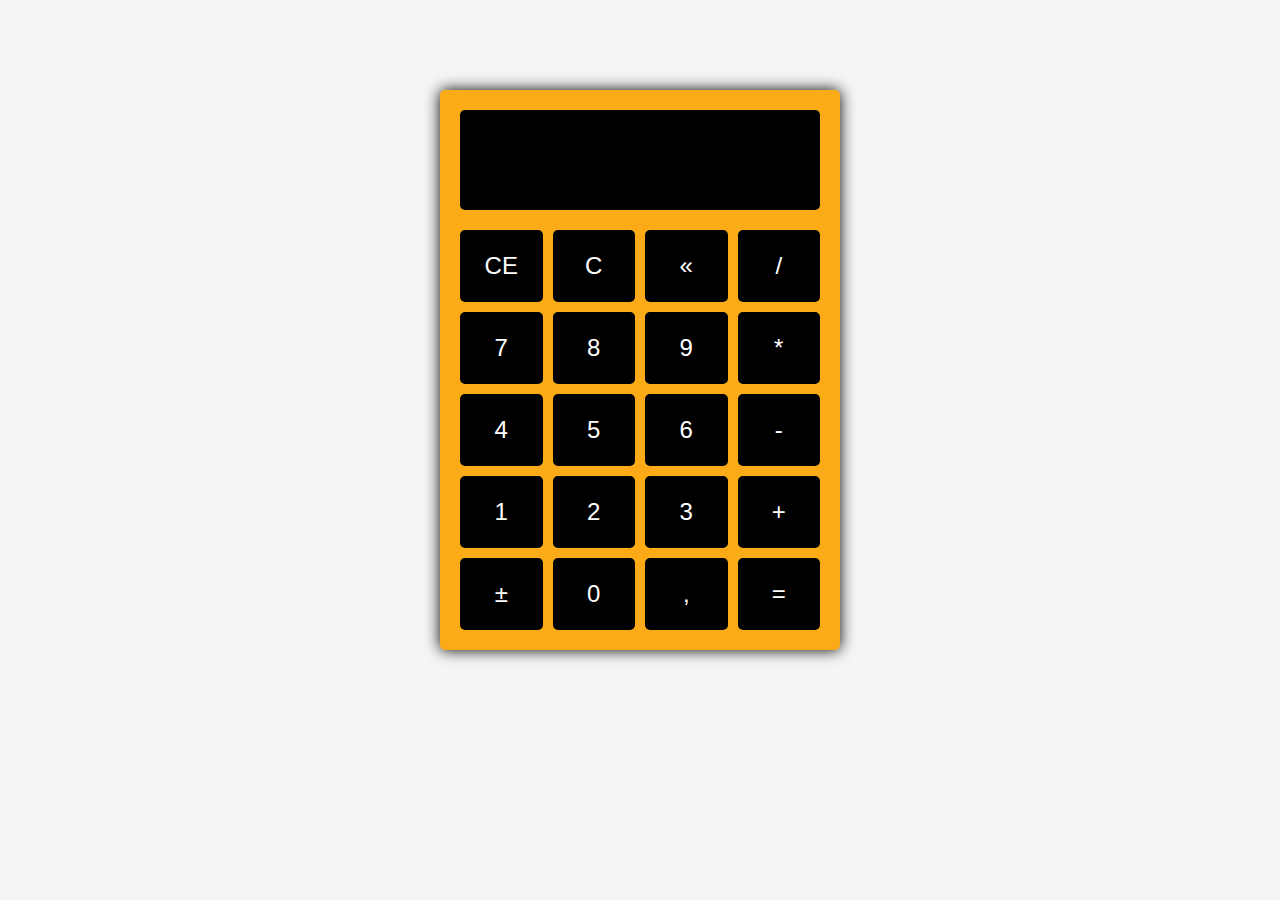
<file: Calculadora/index.html>
<!DOCTYPE html>
<html lang="en">
<head>
    <meta charset="UTF-8">
    <meta name="viewport" content="width=device-width, initial-scale=1.0">
    <link rel="stylesheet" href="./css/style.css">
    <title>calculadora</title>
</head>
<body>
    <div class="calculator">
        <div class="display" id="display"></div>
        <div class="calculator-buttons">
            <button id="limparDisplay">CE</button>
            <button id="limparCalculo">C</button>
            <button id="backspace">«</button>
            <button id="operadorDividir">/</button>
            <button id="tecla7">7</button>
            <button id="tecla8">8</button>
            <button id="tecla9">9</button>
            <button id="operadorMultiplicar">*</button>
            <button id="tecla4">4</button>
            <button id="tecla5">5</button>
            <button id="tecla6">6</button>
            <button id="operadorSubtrair">-</button>
            <button id="tecla1">1</button>
            <button id="tecla2">2</button>
            <button id="tecla3">3</button>
            <button id="operadorAdicionar">+</button>
            <button id="inverter">±</button>
            <button id="tecla0">0</button>
            <button id="decimal">,</button>
            <button id="igual">=</button>
        </div>
    </div>
    <script src="./script/script.js"></script>
</body>
</html>
</file>
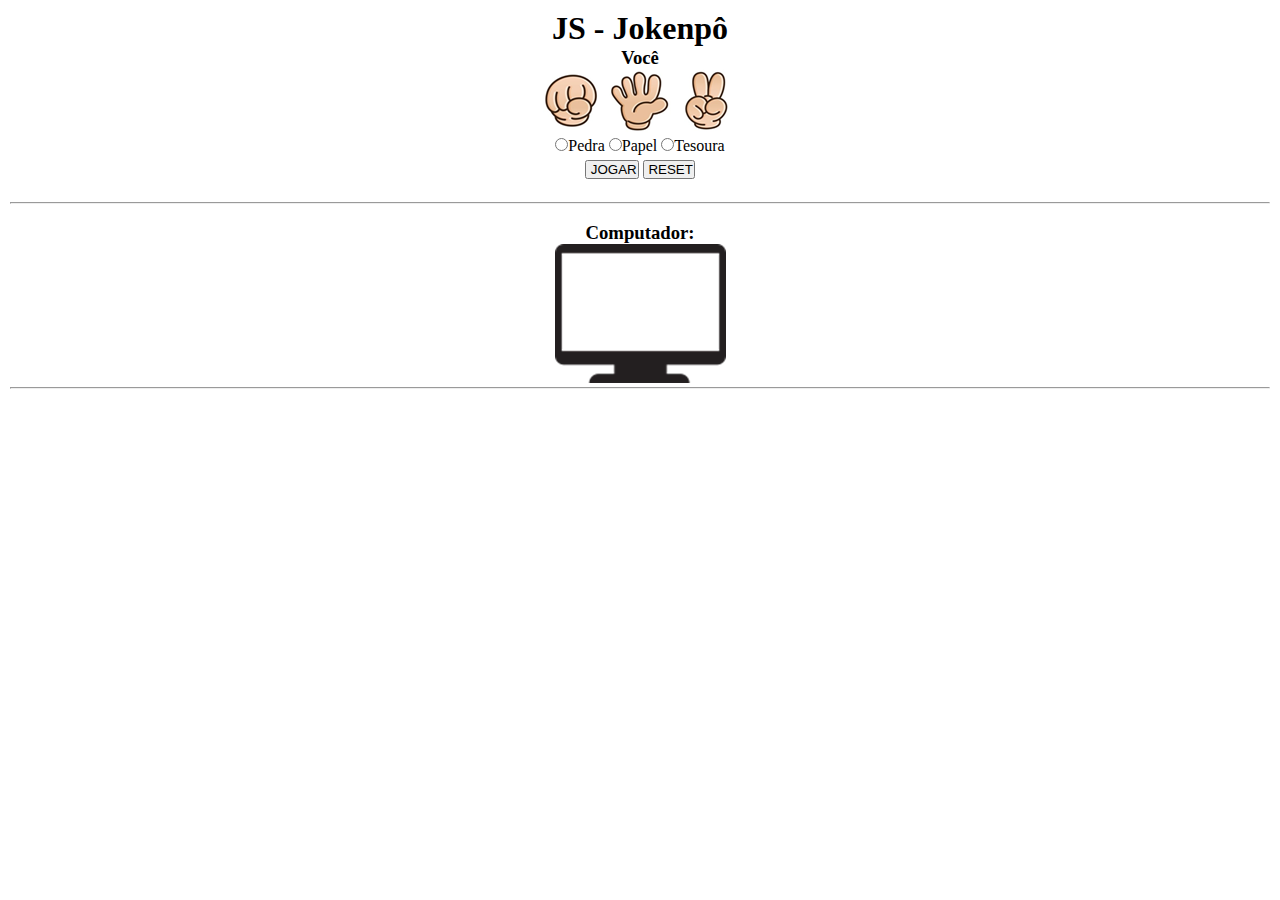
<file: Jokenpo/index.html>
<!DOCTYPE html>
<html lang="en">
<head>
    <meta charset="UTF-8">
    <meta http-equiv="X-UA-Compatible" content="IE=edge">
    <meta name="viewport" content="width=device-width, initial-scale=1.0">
    <link rel="stylesheet" href="./css/style.css">
    <title>Jokenpô</title>
</head>
<body>
    <h1> JS - Jokenpô</h1>
    <h3>Você</h3>
    <img src="./img/pedra.png" alt="Pedra">
    <img src="./img/papel.png" alt="Papel">
    <img src="./img/tesoura.png" alt="Tesoura">
    <form name="frmJokenpo">
        <input type="radio" name="grupo" id="pedra">Pedra
        <input type="radio" name="grupo" id="papel">Papel
        <input type="radio" name="grupo" id="tesoura">Tesoura
        <br>
        <p>
            <input type="button" value=" JOGAR" onclick="jogar()">
            <input type="button" value=" RESET" onclick="resetar()">
        </p>
        <br>
    </form>
    <hr>
    <br>
    <h3>Computador:</h3>
    <img src="./img/pc.png" id="pc" alt="pc">
    <hr>
    <h3 id="placar"></h3>
<script src="./script/script.js"></script>
</body>
</html>
</file>
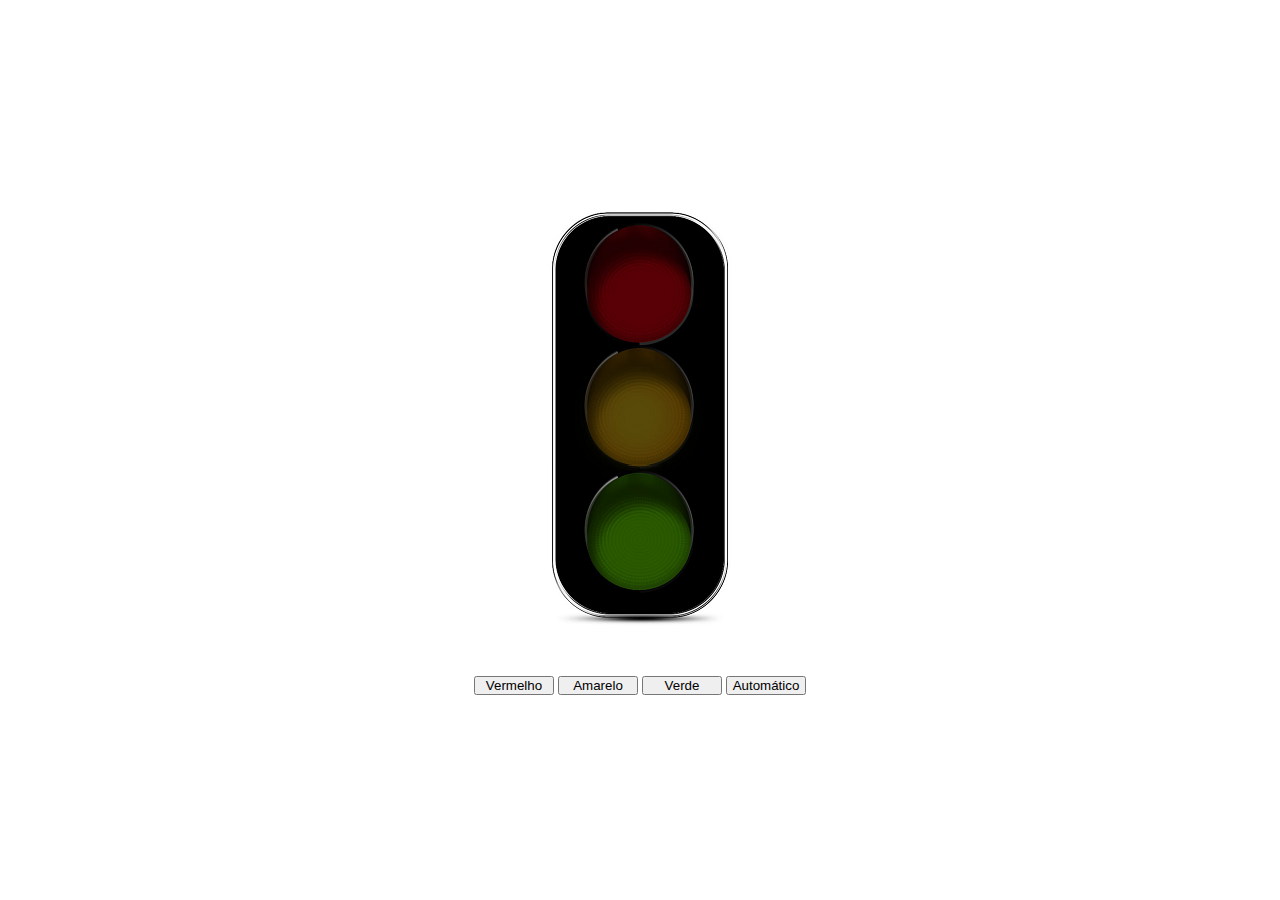
<file: Semaforo/index.html>
<!DOCTYPE html>
<html lang="pt-br">
<head>
    <meta charset="UTF-8">
    <meta name="viewport" content="width=device-width, initial-scale=1.0">
    <title>Semáforo</title>
    <link rel="stylesheet" href="./css/style.css">
</head>
<body>
    <main>
        <div>
            <img src="./img/desligado.png" id='img' >
        </div>
        <div id='buttons'>
            <button id='red' class="button" >Vermelho</button>
            <button id='yellow' class="button" >Amarelo</button>
            <button id='green' class="button" >Verde</button>
            <button name='teste' id='automatic' class="button" >Automático</button>
        </div>
    </main>

    <script src="./script/script.js"></script>
</body>
</html>
</file>
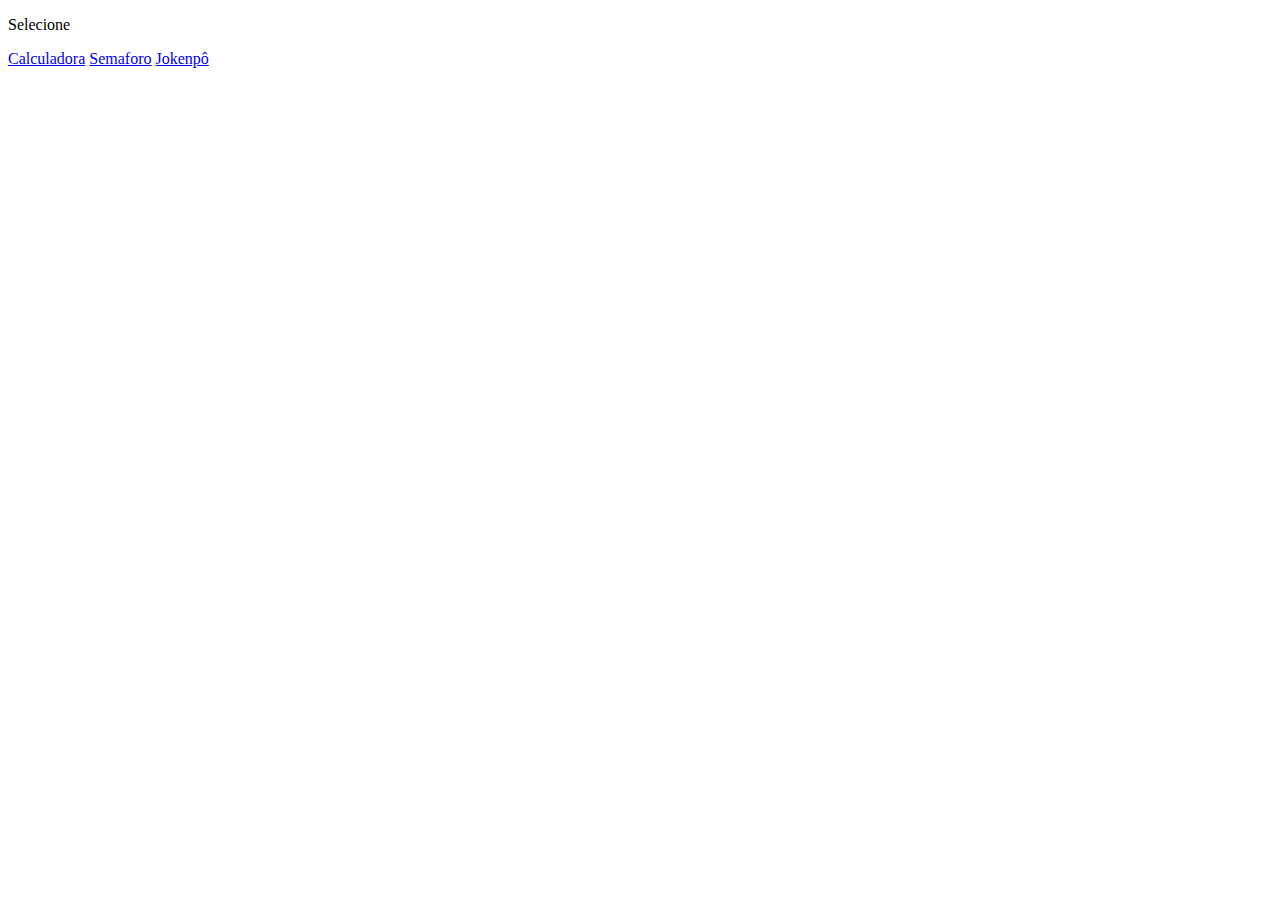
<file: inicio.html>
<!DOCTYPE html>
<html lang="en">
<head>
    <meta charset="UTF-8">
    <meta http-equiv="X-UA-Compatible" content="IE=edge">
    <meta name="viewport" content="width=device-width, initial-scale=1.0">
    <title>Document</title>
</head>
<body>
    <p>
        Selecione
    </p>
    <a href="./Calculadora/">Calculadora</a>
    <a href="./Semaforo/">Semaforo</a>
    <a href="./Jokenpo/">Jokenpô</a>
</body>
</html>
</file>
<file: Calculadora/css/style.css>
* {
    margin: 0;
    padding: 0;
    box-sizing: border-box;
}

body{
    background-color: whitesmoke;
    padding: 90px 0;
}

.calculator {
    width: 400px;
    margin: 0 auto;
    background-color: #FBAB18;
    padding: 20px;
    border-radius: 5px;
    box-shadow: 0 0 15px black;
}

.display{
    display: flex;
    justify-content: flex-end;
    width: 100%;
    height: 100px;
    margin-bottom: 20px;
    padding: 15px;
    background-color: black;
    color: white;
    font: normal 4rem serif;
    overflow: hidden;
    border-radius: 5px;
}

.calculator-buttons{
    display: grid;
    grid-template-columns: 1fr 1fr 1fr 1fr;
    grid-gap: 10px;
}

.calculator button{
    background-color: black;
    color: white;
    padding: 20px;
    border-radius: 5px;
    font-size: 1.5rem;
    outline: none;
    cursor: pointer;
    border: 2px solid black;
}

button:hover{
    background-color: #FBAB18;
    color: black;
}
</file>
<file: Jokenpo/css/style.css>
*{
    margin: 0;
    padding: 0;
}
body{
    padding: 5px;
    margin: 5px;
    text-align: center;
}
p{
    padding: 5px;
}
</file>
<file: Semaforo/css/style.css>
*{
    margin: 0;
    padding: 0;
    box-sizing: border-box;
}

main {
    display: flex;
    height: 100vh;
    flex-direction: column;
    align-items: center;
    justify-content: center;
    gap: 5vh;
}
.button {
    width: 80px;
}
</file>
